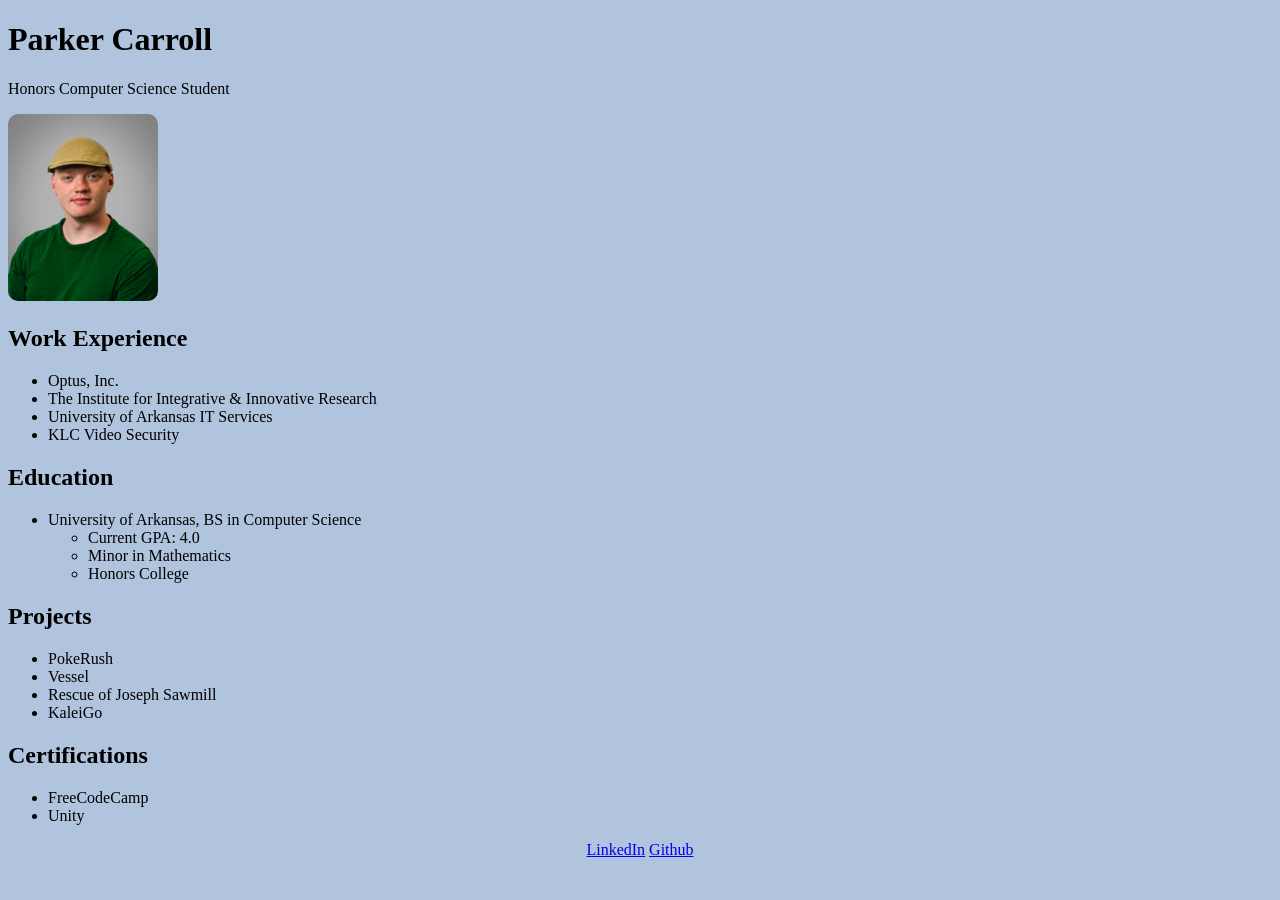
<file: Portfolio Website/index.html>
<!DOCTYPE html>
<html lang="en">

<head>
    <meta charset="utf-8" />
    <meta name="viewport" content="width=device-width, initial-scale=1.0" />
    <title>Parker Carroll</title>
    <link href="css/styles.css" rel="stylesheet" />
</head>

<body>

    <main>    
        <h1>Parker Carroll</h1>
        <p>Honors Computer Science Student</p>

        <img src="assets\images\Optus.webp" width=150px class="profile">

        <h2>Work Experience</h2>
        <ul>
            <li>Optus, Inc.</li>
            <li>The Institute for Integrative & Innovative Research</li>
            <li>University of Arkansas IT Services</li>
            <li>KLC Video Security</li>
        </ul>

        <h2>Education</h2>
        <ul>
            <li>University of Arkansas, BS in Computer Science</li>
            <ul>
                <li>Current GPA: 4.0</li>
                <li>Minor in Mathematics</li>
                <li>Honors College</li>
            </ul>
        </ul>

        <h2>Projects</h2>
        <ul>
            <li>PokeRush</li>
            <li>Vessel</li>
            <li>Rescue of Joseph Sawmill</li>
            <li>KaleiGo</li>
        </ul>

        <h2>Certifications</h2>
        <ul>
            <li>FreeCodeCamp</li>
            <li>Unity</li>
        </ul>
    </main>

    <footer>
        <a href="https://www.linkedin.com/in/parkercarr/">LinkedIn</a> <a href="https://github.com/ParkerFunnyman">Github</a>
    </footer>

</body>

</html>
</file>
<file: Portfolio Website/css/styles.css>
body{
    background-color: lightsteelblue;
}

footer{
    text-align: center;
}

.profile{
    border-radius: 10px;
}
</file>
